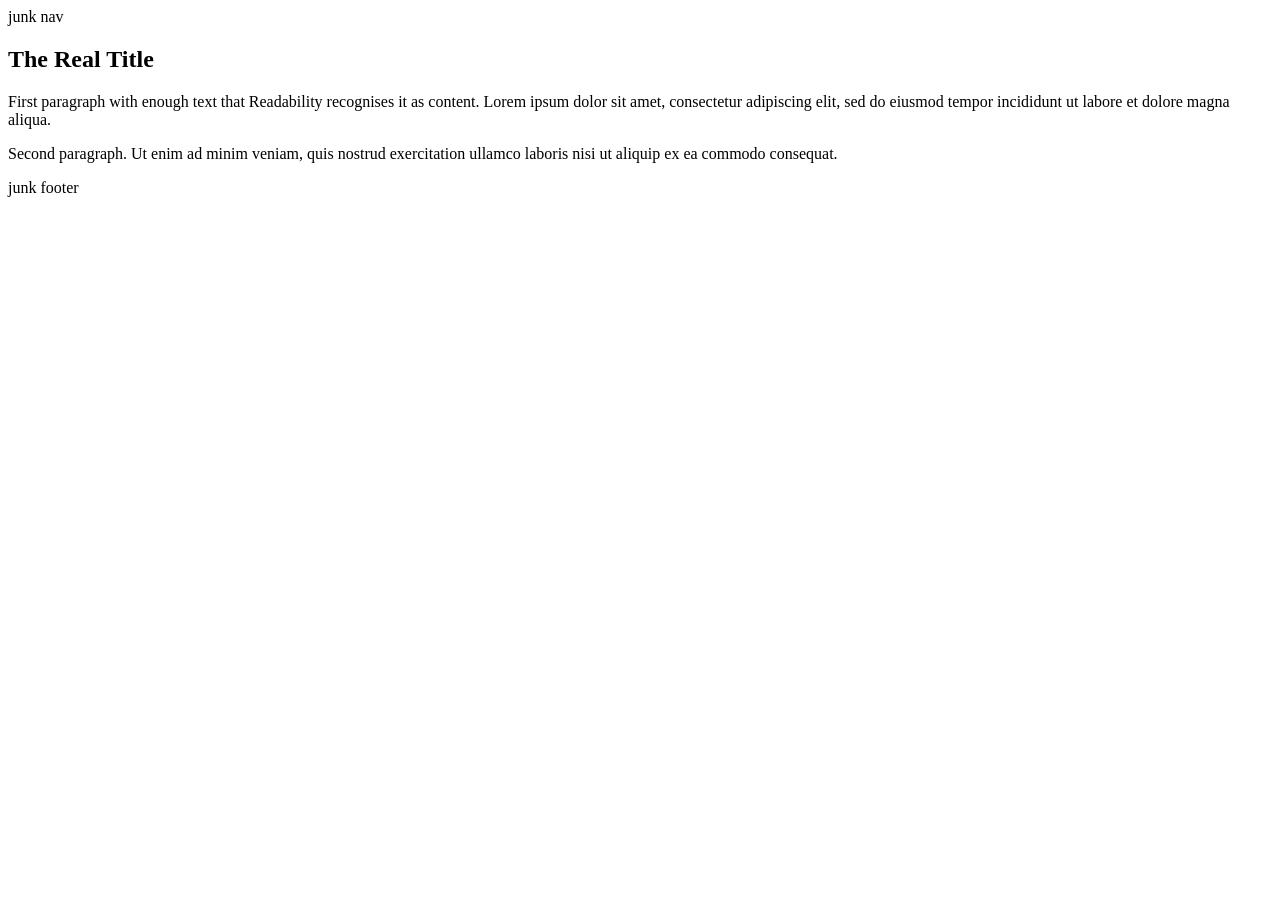
<file: tests/fixtures/article.html>
<!doctype html><html><head><title>Ignored by Readability</title></head>
<body>
<nav>junk nav</nav>
<article>
  <h1>The Real Title</h1>
  <p>First paragraph with enough text that Readability recognises it as content. Lorem ipsum dolor sit amet, consectetur adipiscing elit, sed do eiusmod tempor incididunt ut labore et dolore magna aliqua.</p>
  <p>Second paragraph. Ut enim ad minim veniam, quis nostrud exercitation ullamco laboris nisi ut aliquip ex ea commodo consequat.</p>
</article>
<footer>junk footer</footer>
</body></html>
</file>
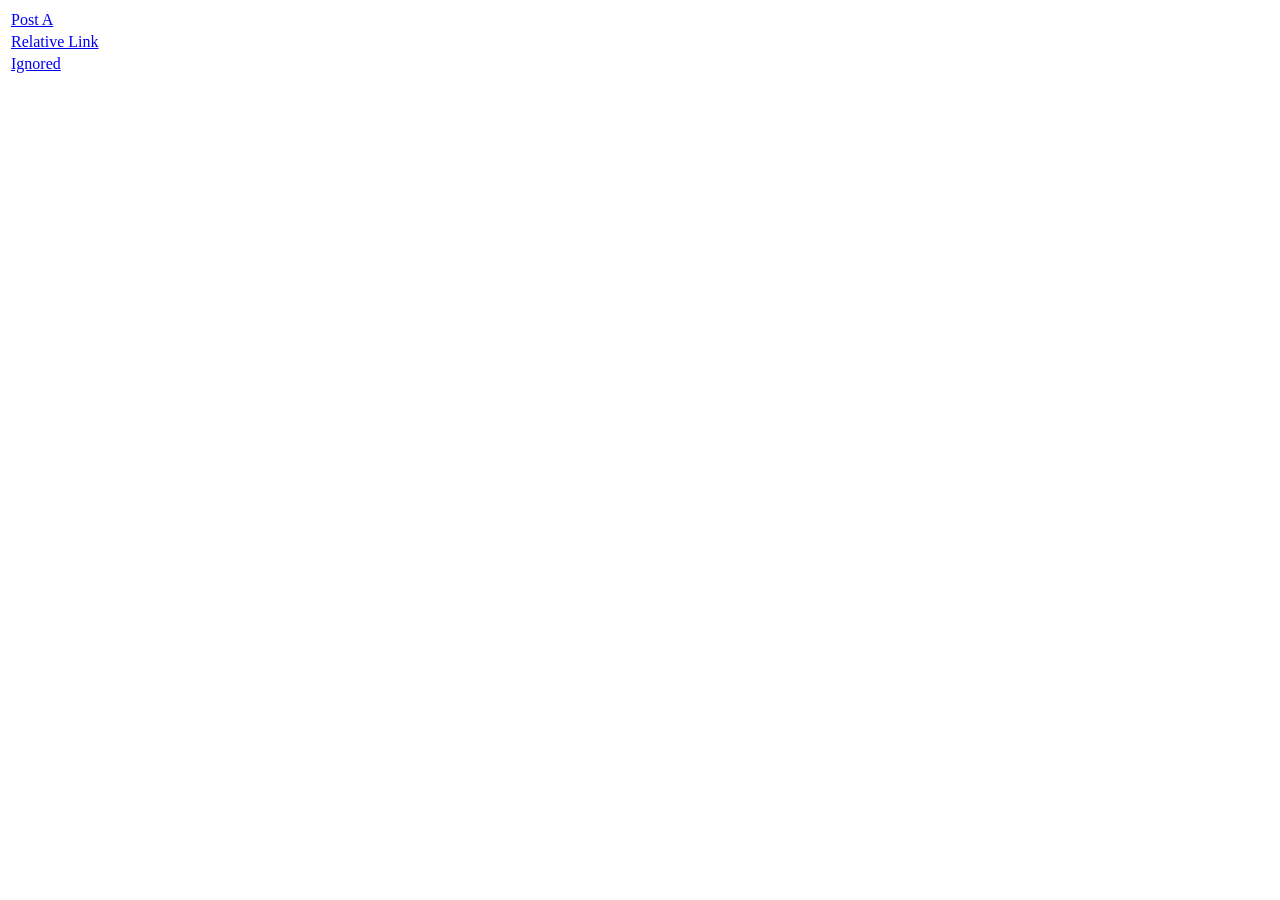
<file: tests/fixtures/hn-index.html>
<!doctype html><html><body>
<table>
  <tr><td><span class="titleline"><a href="https://blog.example.com/post-a">Post A</a></span></td></tr>
  <tr><td><span class="titleline"><a href="/relative-path">Relative Link</a></span></td></tr>
  <tr><td><span class="other"><a href="https://blog.example.com/ignored">Ignored</a></span></td></tr>
</table>
</body></html>
</file>
